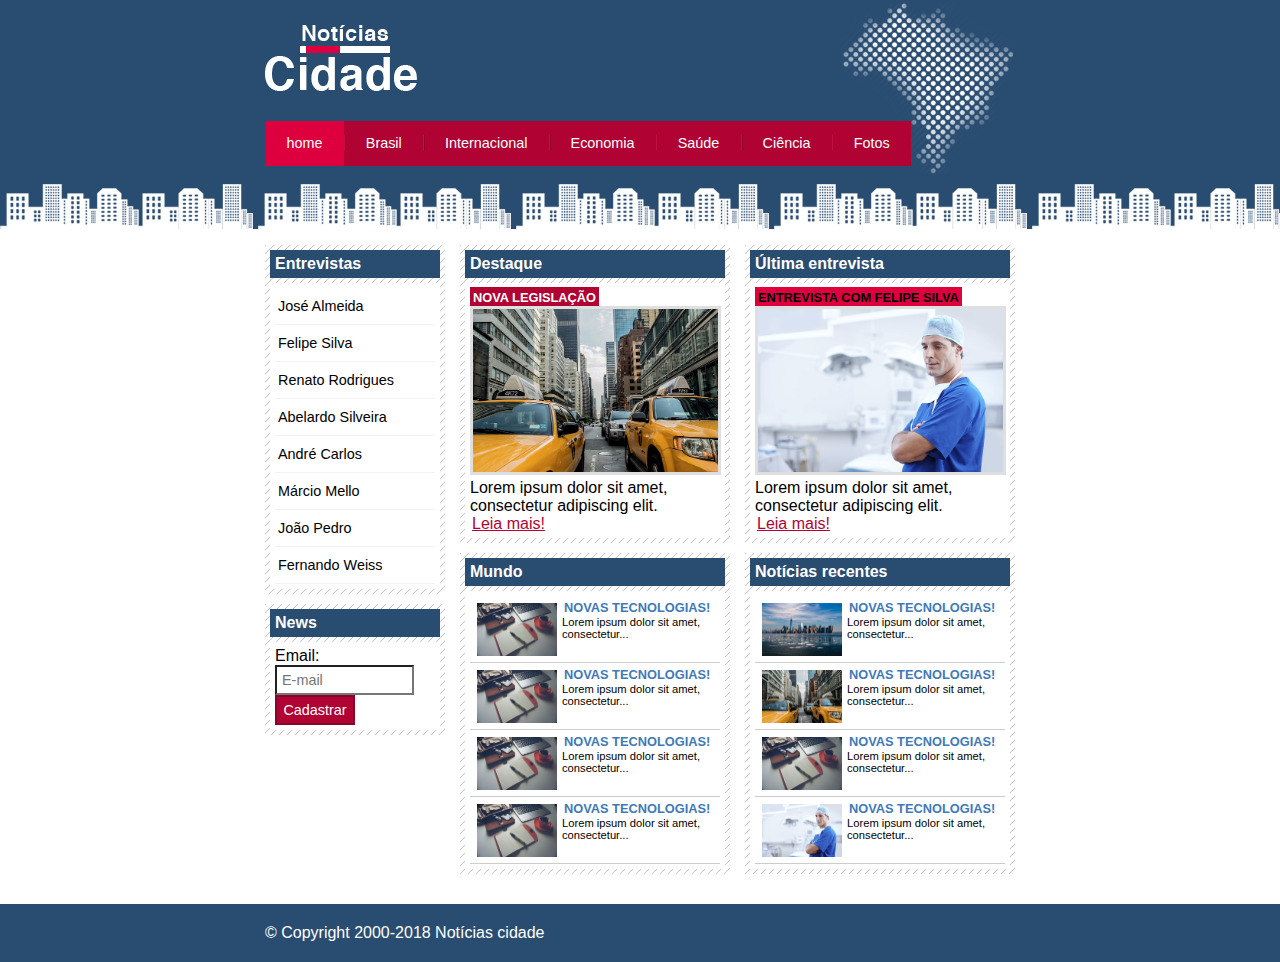
<file: index.html>
<!DOCTYPE html>
<html>
	<head>
		<title>Notícias cidade - Seu site de notícias</title>
		<meta charset="utf-8">

		<!-- Estilo customizado -->
		<link rel="stylesheet" type="text/css" href="css/estilo.css">

	</head>

	<body class="home">

		<!-- Início container -->
		<div id="container">

			<!-- Início topo -->
			<div id="topo">
				<h1 class="logo">Notícias cidade</h1>
				<ul id="navegacao">
					<li class="primeiro">
						<a id="home" href="index.html">home</a>
					</li>
					<li>
						<a id="brasil" href="brasil.html">Brasil</a>
					</li>
					<li>
						<a id="internacional" href="internacional.html">Internacional</a>
					</li>
					<li>
						<a id="economia" href="economia.html">Economia</a>
					</li>
					<li>
						<a id="saude" href="saude.html">Saúde</a>
					</li>
					<li>
						<a id="ciencia" href="ciencia.html">Ciência</a>
					</li>
					<li>
						<a id="fotos" href="fotos.html">Fotos</a>
					</li>
				</ul>
			</div><!-- fim /topo -->

			<!-- Início conteudo -->
			<div id="conteudo">

				<div id="primario">
					
					<div class="caixa destaque">
						<h2>Destaque</h2>
						<div class="caixa-conteudo">

							<h3>Nova legislação</h3>
							<img class="imagem-principal" src="imagens/taxi.jpg" width="100%">
							<p>
								Lorem ipsum dolor sit amet, consectetur adipiscing elit.
							</p>
							<a href="nova-legislacao.html">Leia mais!</a>

						</div>
					</div>

					<div class="caixa">
						<h2>Mundo</h2>
						<div class="caixa-conteudo">

							<ul id="lista-noticias">
								<li>
									<a href="nova-legislacao.html">
										<img src="imagens/tecnologia.jpg" width="80">
										<h3>Novas tecnologias!</h3>
										<p>Lorem ipsum dolor sit amet, consectetur...</p>
									</a>
								</li>
								<li>
									<a href="nova-legislacao.html">
										<img src="imagens/tecnologia.jpg" width="80">
										<h3>Novas tecnologias!</h3>
										<p>Lorem ipsum dolor sit amet, consectetur...</p>
									</a>
								</li>
								<li>
									<a href="nova-legislacao.html">
										<img src="imagens/tecnologia.jpg" width="80">
										<h3>Novas tecnologias!</h3>
										<p>Lorem ipsum dolor sit amet, consectetur...</p>
									</a>
								</li>
								<li>
									<a href="nova-legislacao.html">
										<img src="imagens/tecnologia.jpg" width="80">
										<h3>Novas tecnologias!</h3>
										<p>Lorem ipsum dolor sit amet, consectetur...</p>
									</a>
								</li>
							</ul>

						</div>
					</div>

				</div>

				<div id="secundario">
					
					<div class="caixa entrevista">
						<h2>Última entrevista</h2>
						<div class="caixa-conteudo">
							
							<h3>Entrevista com felipe silva</h3>
							<img class="imagem-principal" src="imagens/doutor.jpg" width="100%">
							<p>
								Lorem ipsum dolor sit amet, consectetur adipiscing elit.
							</p>
							<a href="nova-legislacao.html">Leia mais!</a>

						</div>
					</div>

					<div class="caixa">
						<h2>Notícias recentes</h2>
						<div class="caixa-conteudo">

							<ul id="lista-noticias">
								<li>
									<a href="nova-legislacao.html">
										<img src="imagens/cidade.jpg" width="80">
										<h3>Novas tecnologias!</h3>
										<p>Lorem ipsum dolor sit amet, consectetur...</p>
									</a>
								</li>
								<li>
									<a href="nova-legislacao.html">
										<img src="imagens/taxi.jpg" width="80">
										<h3>Novas tecnologias!</h3>
										<p>Lorem ipsum dolor sit amet, consectetur...</p>
									</a>
								</li>
								<li>
									<a href="nova-legislacao.html">
										<img src="imagens/tecnologia.jpg" width="80">
										<h3>Novas tecnologias!</h3>
										<p>Lorem ipsum dolor sit amet, consectetur...</p>
									</a>
								</li>
								<li>
									<a href="nova-legislacao.html">
										<img src="imagens/doutor.jpg" width="80">
										<h3>Novas tecnologias!</h3>
										<p>Lorem ipsum dolor sit amet, consectetur...</p>
									</a>
								</li>
							</ul>

						</div>
					</div>

				</div>
				
				<!-- Início lateral -->
				<div id="lateral">
					
					<div class="caixa">
						<h2>Entrevistas</h2>
						<div class="caixa-conteudo">
							<ul>
								<li><a href="nova-legislacao.html">José Almeida</a></li>
								<li><a href="nova-legislacao.html">Felipe Silva</a></li>
								<li><a href="nova-legislacao.html">Renato Rodrigues</a></li>
								<li><a href="nova-legislacao.html">Abelardo Silveira</a></li>
								<li><a href="nova-legislacao.html">André Carlos</a></li>
								<li><a href="nova-legislacao.html">Márcio Mello</a></li>
								<li><a href="nova-legislacao.html">João Pedro</a></li>
								<li><a href="nova-legislacao.html">Fernando Weiss</a></li>
							</ul>
						</div>
					</div>

					<div class="caixa">
						<h2>News</h2>
						<div class="caixa-conteudo">
							
							<form>
								<div>
									<label for="email">Email:</label>
									<input type="text" name="email" id="email" placeholder="E-mail">
								</div>
								<div>
									<input class="submit" type="submit" value="Cadastrar" >
								</div>
							</form>

						</div>
					</div>

				</div><!-- fim /lateral -->
				
			</div><!-- fim /conteudo -->

		</div><!-- fim /container -->

		<div id="container-rodape" style="clear: both;">
			<div id="rodape">
				&copy; Copyright 2000-2018 Notícias cidade
			</div>
		</div>

	</body>

</html>
</file>
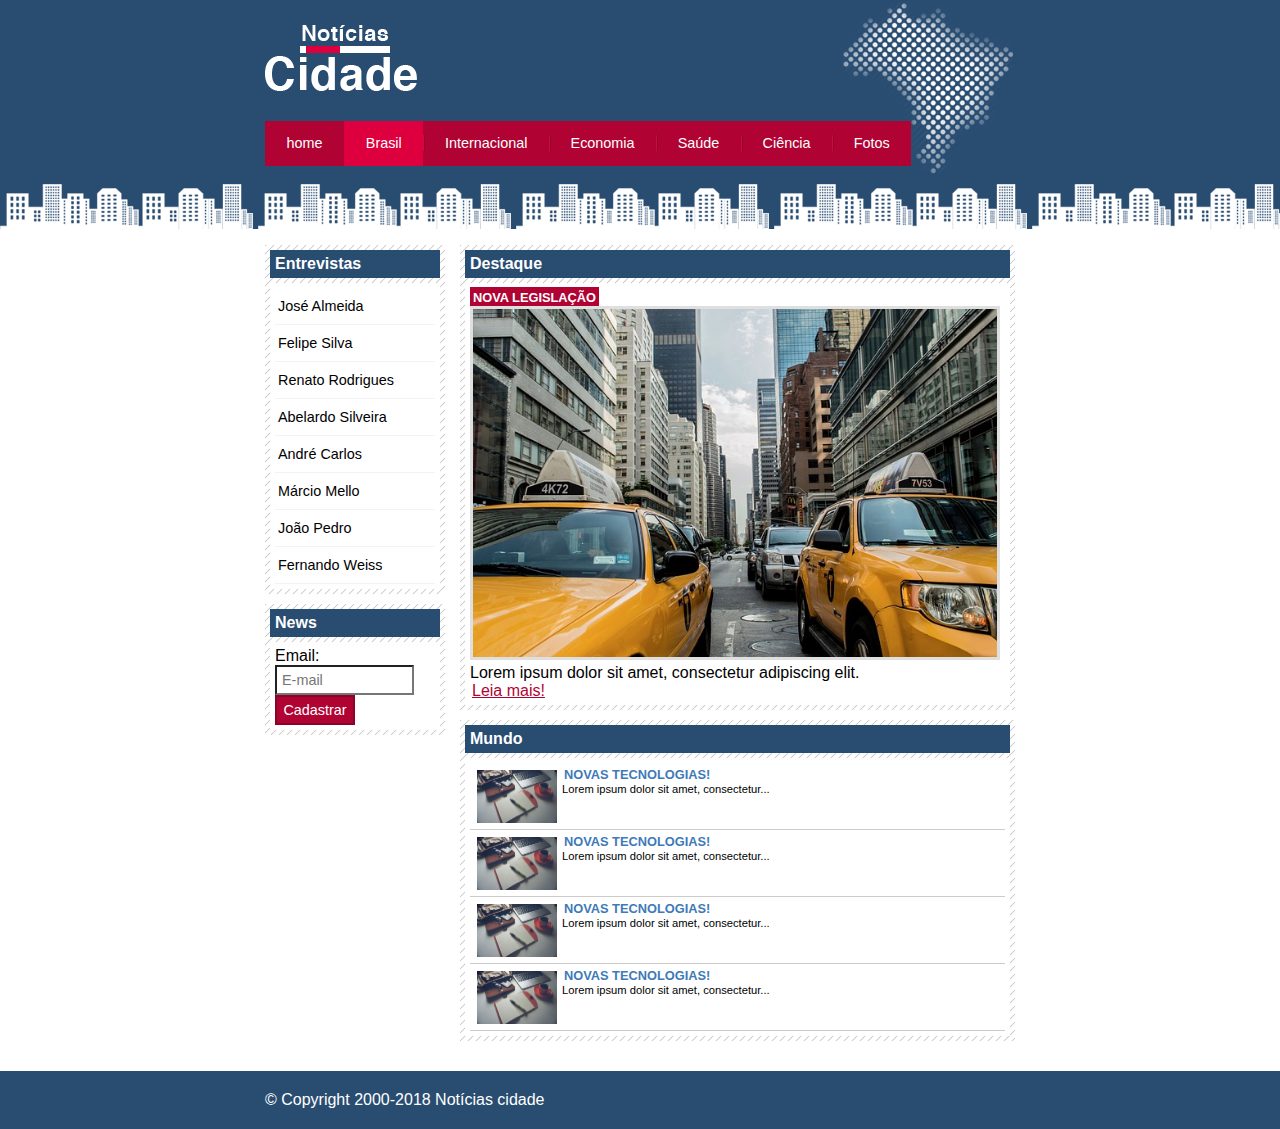
<file: brasil.html>
<!DOCTYPE html>
<html>
	<head>
		<title>Notícias cidade - Seu site de notícias</title>
		<meta charset="utf-8">

		<!-- Estilo customizado -->
		<link rel="stylesheet" type="text/css" href="css/estilo.css">

	</head>

	<body id="duas-colunas" class="brasil">

		<!-- Início container -->
		<div id="container">

			<!-- Início topo -->
			<div id="topo">
				<h1 class="logo">Notícias cidade</h1>
				<ul id="navegacao">
					<li class="primeiro">
						<a id="home" href="index.html">home</a>
					</li>
					<li>
						<a id="brasil" href="brasil.html">Brasil</a>
					</li>
					<li>
						<a id="internacional" href="internacional.html">Internacional</a>
					</li>
					<li>
						<a id="economia" href="economia.html">Economia</a>
					</li>
					<li>
						<a id="saude" href="saude.html">Saúde</a>
					</li>
					<li>
						<a id="ciencia" href="ciencia.html">Ciência</a>
					</li>
					<li>
						<a id="fotos" href="fotos.html">Fotos</a>
					</li>
				</ul>
			</div><!-- fim /topo -->

			<!-- Início conteudo -->
			<div id="conteudo">

				<div id="primario">
					
					<div class="caixa destaque">
						<h2>Destaque</h2>
						<div class="caixa-conteudo">

							<h3>Nova legislação</h3>
							<img class="imagem-principal" src="imagens/taxi.jpg" width="100%">
							<p>
								Lorem ipsum dolor sit amet, consectetur adipiscing elit.
							</p>
							<a href="nova-legislacao.html">Leia mais!</a>

						</div>
					</div>

					<div class="caixa">
						<h2>Mundo</h2>
						<div class="caixa-conteudo">

							<ul id="lista-noticias">
								<li>
									<a href="nova-legislacao.html">
										<img src="imagens/tecnologia.jpg" width="80">
										<h3>Novas tecnologias!</h3>
										<p>Lorem ipsum dolor sit amet, consectetur...</p>
									</a>
								</li>
								<li>
									<a href="nova-legislacao.html">
										<img src="imagens/tecnologia.jpg" width="80">
										<h3>Novas tecnologias!</h3>
										<p>Lorem ipsum dolor sit amet, consectetur...</p>
									</a>
								</li>
								<li>
									<a href="nova-legislacao.html">
										<img src="imagens/tecnologia.jpg" width="80">
										<h3>Novas tecnologias!</h3>
										<p>Lorem ipsum dolor sit amet, consectetur...</p>
									</a>
								</li>
								<li>
									<a href="nova-legislacao.html">
										<img src="imagens/tecnologia.jpg" width="80">
										<h3>Novas tecnologias!</h3>
										<p>Lorem ipsum dolor sit amet, consectetur...</p>
									</a>
								</li>
							</ul>

						</div>
					</div>

				</div>
				
				<!-- Início lateral -->
				<div id="lateral">
					
					<div class="caixa">
						<h2>Entrevistas</h2>
						<div class="caixa-conteudo">
							<ul>
								<li><a href="nova-legislacao.html">José Almeida</a></li>
								<li><a href="nova-legislacao.html">Felipe Silva</a></li>
								<li><a href="nova-legislacao.html">Renato Rodrigues</a></li>
								<li><a href="nova-legislacao.html">Abelardo Silveira</a></li>
								<li><a href="nova-legislacao.html">André Carlos</a></li>
								<li><a href="nova-legislacao.html">Márcio Mello</a></li>
								<li><a href="nova-legislacao.html">João Pedro</a></li>
								<li><a href="nova-legislacao.html">Fernando Weiss</a></li>
							</ul>
						</div>
					</div>

					<div class="caixa">
						<h2>News</h2>
						<div class="caixa-conteudo">
							
							<form>
								<div>
									<label for="email">Email:</label>
									<input type="text" name="email" id="email" placeholder="E-mail">
								</div>
								<div>
									<input class="submit" type="submit" value="Cadastrar" >
								</div>
							</form>

						</div>
					</div>

				</div><!-- fim /lateral -->
				
			</div><!-- fim /conteudo -->

		</div><!-- fim /container -->

		<div id="container-rodape" style="clear: both;">
			<div id="rodape">
				&copy; Copyright 2000-2018 Notícias cidade
			</div>
		</div>

	</body>

</html>
</file>
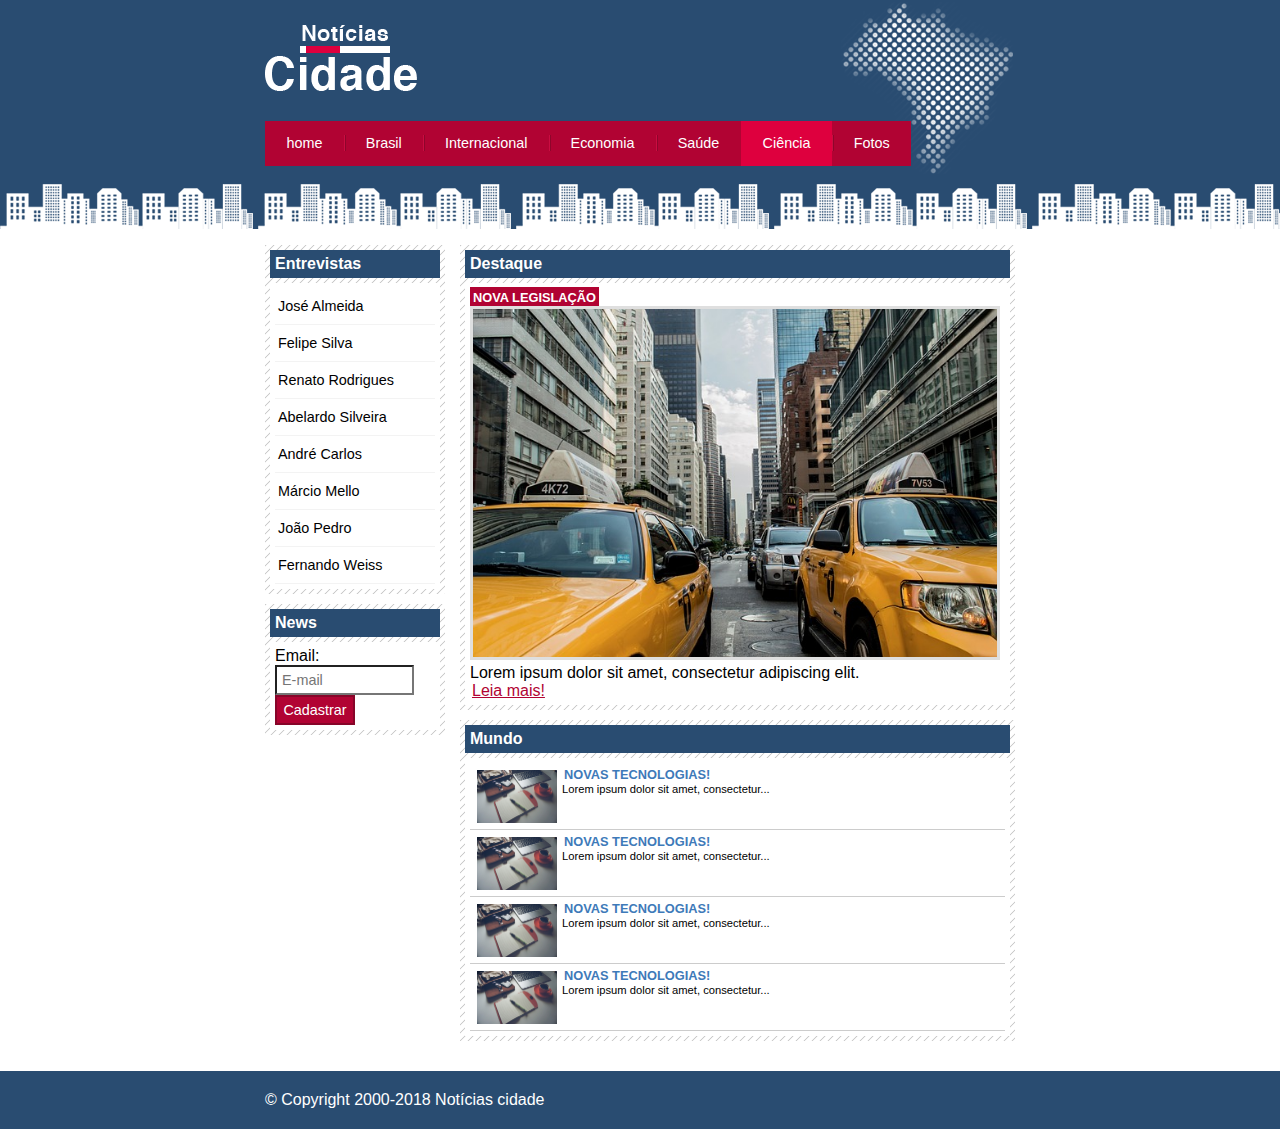
<file: ciencia.html>
<!DOCTYPE html>
<html>
	<head>
		<title>Notícias cidade - Seu site de notícias</title>
		<meta charset="utf-8">

		<!-- Estilo customizado -->
		<link rel="stylesheet" type="text/css" href="css/estilo.css">

	</head>

	<body id="duas-colunas" class="ciencia">

		<!-- Início container -->
		<div id="container">

			<!-- Início topo -->
			<div id="topo">
				<h1 class="logo">Notícias cidade</h1>
				<ul id="navegacao">
					<li class="primeiro">
						<a id="home" href="index.html">home</a>
					</li>
					<li>
						<a id="brasil" href="brasil.html">Brasil</a>
					</li>
					<li>
						<a id="internacional" href="internacional.html">Internacional</a>
					</li>
					<li>
						<a id="economia" href="economia.html">Economia</a>
					</li>
					<li>
						<a id="saude" href="saude.html">Saúde</a>
					</li>
					<li>
						<a id="ciencia" href="ciencia.html">Ciência</a>
					</li>
					<li>
						<a id="fotos" href="fotos.html">Fotos</a>
					</li>
				</ul>
			</div><!-- fim /topo -->

			<!-- Início conteudo -->
			<div id="conteudo">

				<div id="primario">
					
					<div class="caixa destaque">
						<h2>Destaque</h2>
						<div class="caixa-conteudo">

							<h3>Nova legislação</h3>
							<img class="imagem-principal" src="imagens/taxi.jpg" width="100%">
							<p>
								Lorem ipsum dolor sit amet, consectetur adipiscing elit.
							</p>
							<a href="nova-legislacao.html">Leia mais!</a>

						</div>
					</div>

					<div class="caixa">
						<h2>Mundo</h2>
						<div class="caixa-conteudo">

							<ul id="lista-noticias">
								<li>
									<a href="nova-legislacao.html">
										<img src="imagens/tecnologia.jpg" width="80">
										<h3>Novas tecnologias!</h3>
										<p>Lorem ipsum dolor sit amet, consectetur...</p>
									</a>
								</li>
								<li>
									<a href="nova-legislacao.html">
										<img src="imagens/tecnologia.jpg" width="80">
										<h3>Novas tecnologias!</h3>
										<p>Lorem ipsum dolor sit amet, consectetur...</p>
									</a>
								</li>
								<li>
									<a href="nova-legislacao.html">
										<img src="imagens/tecnologia.jpg" width="80">
										<h3>Novas tecnologias!</h3>
										<p>Lorem ipsum dolor sit amet, consectetur...</p>
									</a>
								</li>
								<li>
									<a href="nova-legislacao.html">
										<img src="imagens/tecnologia.jpg" width="80">
										<h3>Novas tecnologias!</h3>
										<p>Lorem ipsum dolor sit amet, consectetur...</p>
									</a>
								</li>
							</ul>

						</div>
					</div>

				</div>
				
				<!-- Início lateral -->
				<div id="lateral">
					
					<div class="caixa">
						<h2>Entrevistas</h2>
						<div class="caixa-conteudo">
							<ul>
								<li><a href="nova-legislacao.html">José Almeida</a></li>
								<li><a href="nova-legislacao.html">Felipe Silva</a></li>
								<li><a href="nova-legislacao.html">Renato Rodrigues</a></li>
								<li><a href="nova-legislacao.html">Abelardo Silveira</a></li>
								<li><a href="nova-legislacao.html">André Carlos</a></li>
								<li><a href="nova-legislacao.html">Márcio Mello</a></li>
								<li><a href="nova-legislacao.html">João Pedro</a></li>
								<li><a href="nova-legislacao.html">Fernando Weiss</a></li>
							</ul>
						</div>
					</div>

					<div class="caixa">
						<h2>News</h2>
						<div class="caixa-conteudo">
							
							<form>
								<div>
									<label for="email">Email:</label>
									<input type="text" name="email" id="email" placeholder="E-mail">
								</div>
								<div>
									<input class="submit" type="submit" value="Cadastrar" >
								</div>
							</form>

						</div>
					</div>

				</div><!-- fim /lateral -->
				
			</div><!-- fim /conteudo -->

		</div><!-- fim /container -->

		<div id="container-rodape" style="clear: both;">
			<div id="rodape">
				&copy; Copyright 2000-2018 Notícias cidade
			</div>
		</div>

	</body>

</html>
</file>
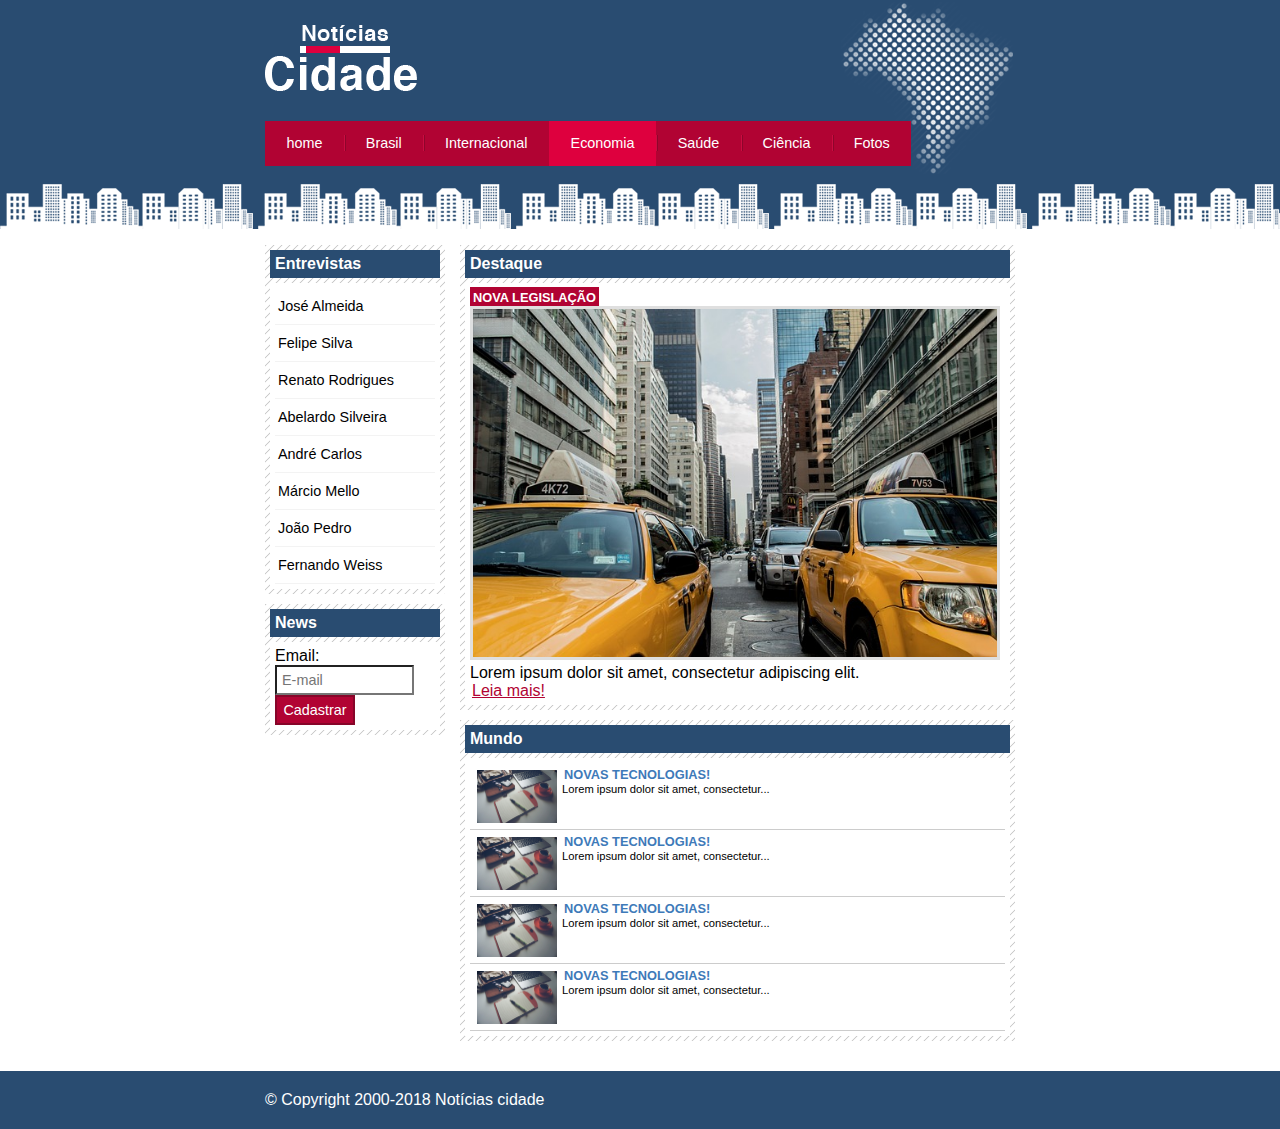
<file: economia.html>
<!DOCTYPE html>
<html>
	<head>
		<title>Notícias cidade - Seu site de notícias</title>
		<meta charset="utf-8">

		<!-- Estilo customizado -->
		<link rel="stylesheet" type="text/css" href="css/estilo.css">

	</head>

	<body id="duas-colunas" class="economia">

		<!-- Início container -->
		<div id="container">

			<!-- Início topo -->
			<div id="topo">
				<h1 class="logo">Notícias cidade</h1>
				<ul id="navegacao">
					<li class="primeiro">
						<a id="home" href="index.html">home</a>
					</li>
					<li>
						<a id="brasil" href="brasil.html">Brasil</a>
					</li>
					<li>
						<a id="internacional" href="internacional.html">Internacional</a>
					</li>
					<li>
						<a id="economia" href="economia.html">Economia</a>
					</li>
					<li>
						<a id="saude" href="saude.html">Saúde</a>
					</li>
					<li>
						<a id="ciencia" href="ciencia.html">Ciência</a>
					</li>
					<li>
						<a id="fotos" href="fotos.html">Fotos</a>
					</li>
				</ul>
			</div><!-- fim /topo -->

			<!-- Início conteudo -->
			<div id="conteudo">

				<div id="primario">
					
					<div class="caixa destaque">
						<h2>Destaque</h2>
						<div class="caixa-conteudo">

							<h3>Nova legislação</h3>
							<img class="imagem-principal" src="imagens/taxi.jpg" width="100%">
							<p>
								Lorem ipsum dolor sit amet, consectetur adipiscing elit.
							</p>
							<a href="nova-legislacao.html">Leia mais!</a>

						</div>
					</div>

					<div class="caixa">
						<h2>Mundo</h2>
						<div class="caixa-conteudo">

							<ul id="lista-noticias">
								<li>
									<a href="nova-legislacao.html">
										<img src="imagens/tecnologia.jpg" width="80">
										<h3>Novas tecnologias!</h3>
										<p>Lorem ipsum dolor sit amet, consectetur...</p>
									</a>
								</li>
								<li>
									<a href="nova-legislacao.html">
										<img src="imagens/tecnologia.jpg" width="80">
										<h3>Novas tecnologias!</h3>
										<p>Lorem ipsum dolor sit amet, consectetur...</p>
									</a>
								</li>
								<li>
									<a href="nova-legislacao.html">
										<img src="imagens/tecnologia.jpg" width="80">
										<h3>Novas tecnologias!</h3>
										<p>Lorem ipsum dolor sit amet, consectetur...</p>
									</a>
								</li>
								<li>
									<a href="nova-legislacao.html">
										<img src="imagens/tecnologia.jpg" width="80">
										<h3>Novas tecnologias!</h3>
										<p>Lorem ipsum dolor sit amet, consectetur...</p>
									</a>
								</li>
							</ul>

						</div>
					</div>

				</div>
				
				<!-- Início lateral -->
				<div id="lateral">
					
					<div class="caixa">
						<h2>Entrevistas</h2>
						<div class="caixa-conteudo">
							<ul>
								<li><a href="nova-legislacao.html">José Almeida</a></li>
								<li><a href="nova-legislacao.html">Felipe Silva</a></li>
								<li><a href="nova-legislacao.html">Renato Rodrigues</a></li>
								<li><a href="nova-legislacao.html">Abelardo Silveira</a></li>
								<li><a href="nova-legislacao.html">André Carlos</a></li>
								<li><a href="nova-legislacao.html">Márcio Mello</a></li>
								<li><a href="nova-legislacao.html">João Pedro</a></li>
								<li><a href="nova-legislacao.html">Fernando Weiss</a></li>
							</ul>
						</div>
					</div>

					<div class="caixa">
						<h2>News</h2>
						<div class="caixa-conteudo">
							
							<form>
								<div>
									<label for="email">Email:</label>
									<input type="text" name="email" id="email" placeholder="E-mail">
								</div>
								<div>
									<input class="submit" type="submit" value="Cadastrar" >
								</div>
							</form>

						</div>
					</div>

				</div><!-- fim /lateral -->
				
			</div><!-- fim /conteudo -->

		</div><!-- fim /container -->

		<div id="container-rodape" style="clear: both;">
			<div id="rodape">
				&copy; Copyright 2000-2018 Notícias cidade
			</div>
		</div>

	</body>

</html>
</file>
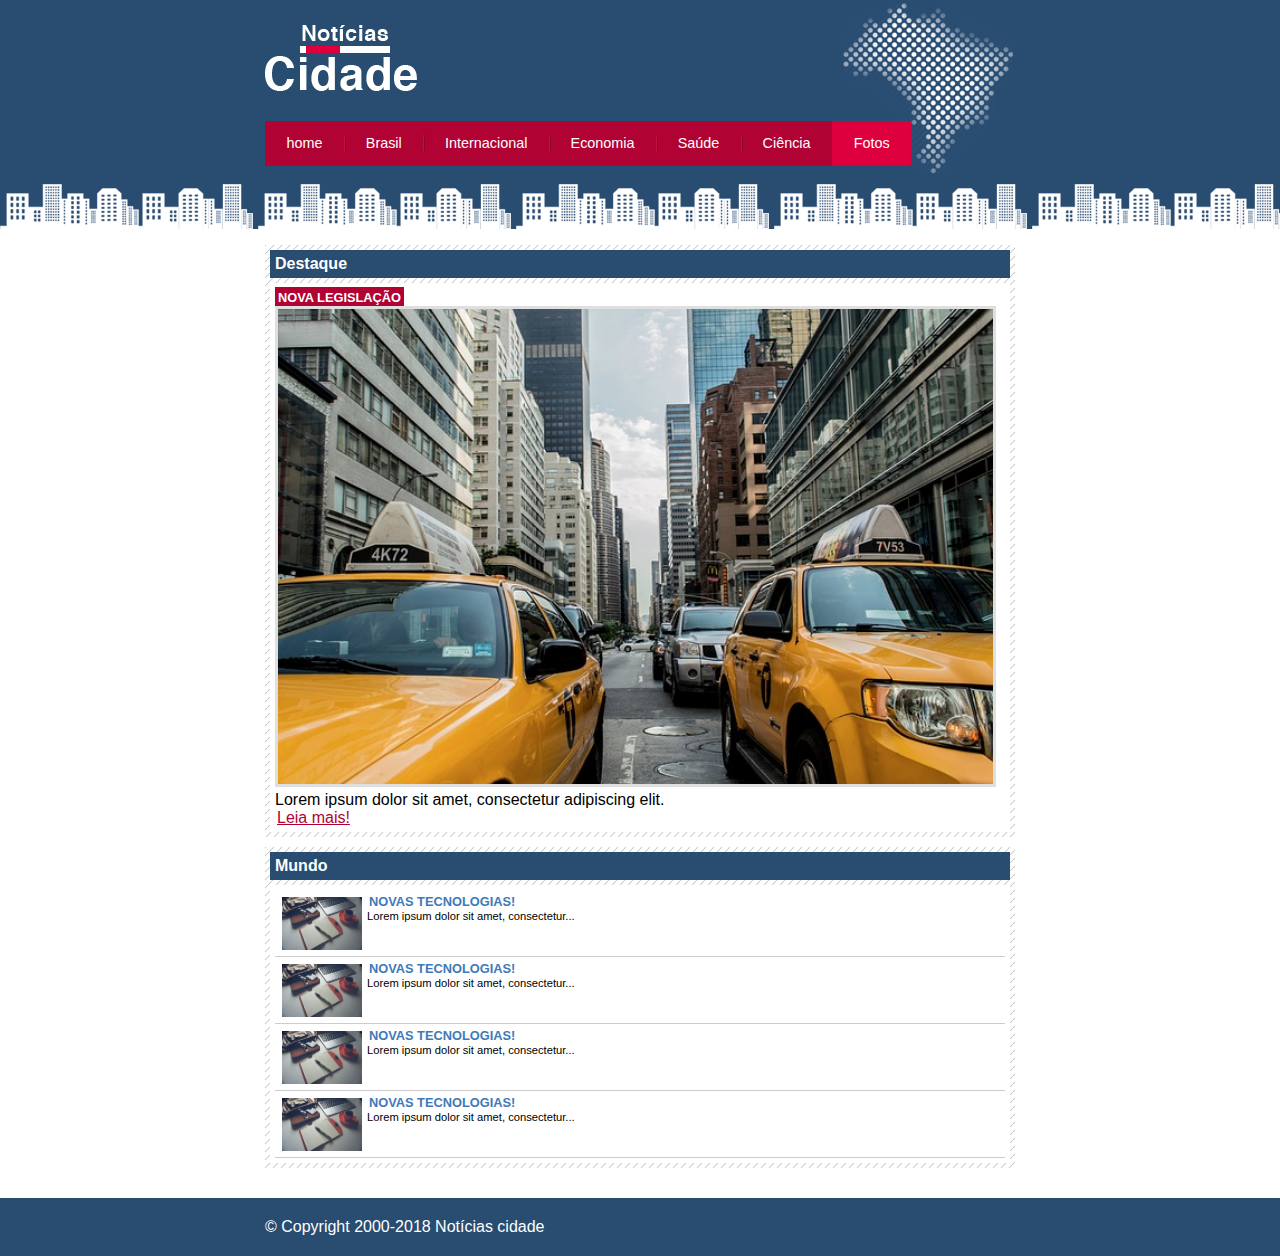
<file: fotos.html>
<!DOCTYPE html>
<html>
	<head>
		<title>Notícias cidade - Seu site de notícias</title>
		<meta charset="utf-8">

		<!-- Estilo customizado -->
		<link rel="stylesheet" type="text/css" href="css/estilo.css">

	</head>

	<body id="uma-coluna" class="fotos">

		<!-- Início container -->
		<div id="container">

			<!-- Início topo -->
			<div id="topo">
				<h1 class="logo">Notícias cidade</h1>
				<ul id="navegacao">
					<li class="primeiro">
						<a id="home" href="index.html">home</a>
					</li>
					<li>
						<a id="brasil" href="brasil.html">Brasil</a>
					</li>
					<li>
						<a id="internacional" href="internacional.html">Internacional</a>
					</li>
					<li>
						<a id="economia" href="economia.html">Economia</a>
					</li>
					<li>
						<a id="saude" href="saude.html">Saúde</a>
					</li>
					<li>
						<a id="ciencia" href="ciencia.html">Ciência</a>
					</li>
					<li>
						<a id="fotos" href="fotos.html">Fotos</a>
					</li>
				</ul>
			</div><!-- fim /topo -->

			<!-- Início conteudo -->
			<div id="conteudo">

				<div id="primario">
					
					<div class="caixa destaque">
						<h2>Destaque</h2>
						<div class="caixa-conteudo">

							<h3>Nova legislação</h3>
							<img class="imagem-principal" src="imagens/taxi.jpg" width="100%">
							<p>
								Lorem ipsum dolor sit amet, consectetur adipiscing elit.
							</p>
							<a href="nova-legislacao.html">Leia mais!</a>

						</div>
					</div>

					<div class="caixa">
						<h2>Mundo</h2>
						<div class="caixa-conteudo">

							<ul id="lista-noticias">
								<li>
									<a href="nova-legislacao.html">
										<img src="imagens/tecnologia.jpg" width="80">
										<h3>Novas tecnologias!</h3>
										<p>Lorem ipsum dolor sit amet, consectetur...</p>
									</a>
								</li>
								<li>
									<a href="nova-legislacao.html">
										<img src="imagens/tecnologia.jpg" width="80">
										<h3>Novas tecnologias!</h3>
										<p>Lorem ipsum dolor sit amet, consectetur...</p>
									</a>
								</li>
								<li>
									<a href="nova-legislacao.html">
										<img src="imagens/tecnologia.jpg" width="80">
										<h3>Novas tecnologias!</h3>
										<p>Lorem ipsum dolor sit amet, consectetur...</p>
									</a>
								</li>
								<li>
									<a href="nova-legislacao.html">
										<img src="imagens/tecnologia.jpg" width="80">
										<h3>Novas tecnologias!</h3>
										<p>Lorem ipsum dolor sit amet, consectetur...</p>
									</a>
								</li>
							</ul>

						</div>
					</div>

				</div>
				
			</div><!-- fim /conteudo -->

		</div><!-- fim /container -->

		<div id="container-rodape" style="clear: both;">
			<div id="rodape">
				&copy; Copyright 2000-2018 Notícias cidade
			</div>
		</div>

	</body>

</html>
</file>
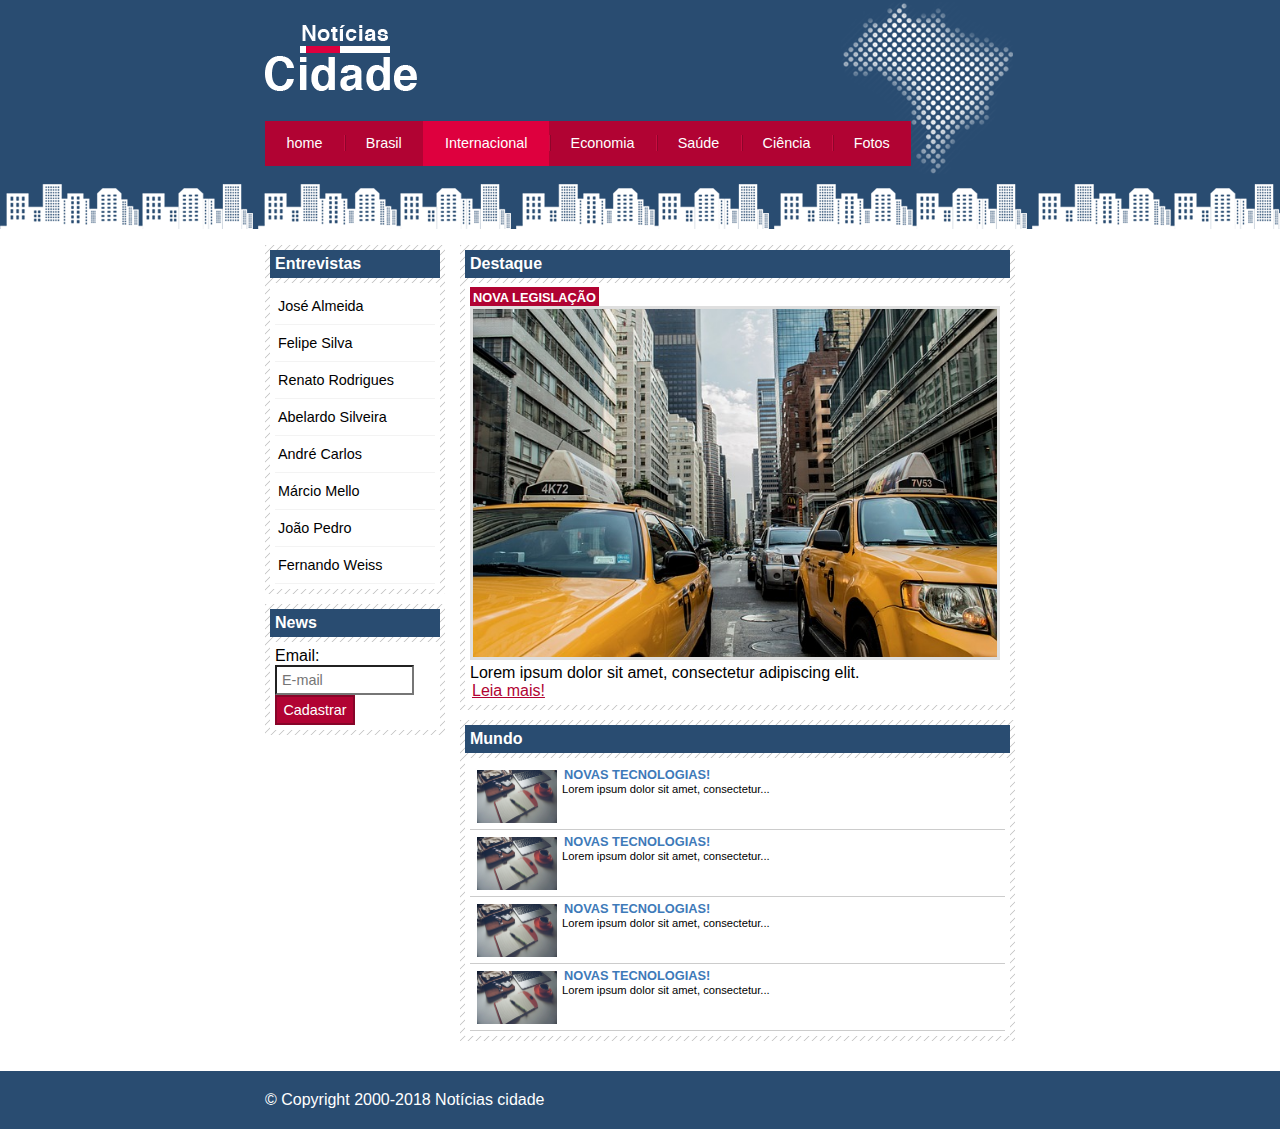
<file: internacional.html>
<!DOCTYPE html>
<html>
	<head>
		<title>Notícias cidade - Seu site de notícias</title>
		<meta charset="utf-8">

		<!-- Estilo customizado -->
		<link rel="stylesheet" type="text/css" href="css/estilo.css">

	</head>

	<body id="duas-colunas" class="internacional">

		<!-- Início container -->
		<div id="container">

			<!-- Início topo -->
			<div id="topo">
				<h1 class="logo">Notícias cidade</h1>
				<ul id="navegacao">
					<li class="primeiro">
						<a id="home" href="index.html">home</a>
					</li>
					<li>
						<a id="brasil" href="brasil.html">Brasil</a>
					</li>
					<li>
						<a id="internacional" href="internacional.html">Internacional</a>
					</li>
					<li>
						<a id="economia" href="economia.html">Economia</a>
					</li>
					<li>
						<a id="saude" href="saude.html">Saúde</a>
					</li>
					<li>
						<a id="ciencia" href="ciencia.html">Ciência</a>
					</li>
					<li>
						<a id="fotos" href="fotos.html">Fotos</a>
					</li>
				</ul>
			</div><!-- fim /topo -->

			<!-- Início conteudo -->
			<div id="conteudo">

				<div id="primario">
					
					<div class="caixa destaque">
						<h2>Destaque</h2>
						<div class="caixa-conteudo">

							<h3>Nova legislação</h3>
							<img class="imagem-principal" src="imagens/taxi.jpg" width="100%">
							<p>
								Lorem ipsum dolor sit amet, consectetur adipiscing elit.
							</p>
							<a href="nova-legislacao.html">Leia mais!</a>

						</div>
					</div>

					<div class="caixa">
						<h2>Mundo</h2>
						<div class="caixa-conteudo">

							<ul id="lista-noticias">
								<li>
									<a href="nova-legislacao.html">
										<img src="imagens/tecnologia.jpg" width="80">
										<h3>Novas tecnologias!</h3>
										<p>Lorem ipsum dolor sit amet, consectetur...</p>
									</a>
								</li>
								<li>
									<a href="nova-legislacao.html">
										<img src="imagens/tecnologia.jpg" width="80">
										<h3>Novas tecnologias!</h3>
										<p>Lorem ipsum dolor sit amet, consectetur...</p>
									</a>
								</li>
								<li>
									<a href="nova-legislacao.html">
										<img src="imagens/tecnologia.jpg" width="80">
										<h3>Novas tecnologias!</h3>
										<p>Lorem ipsum dolor sit amet, consectetur...</p>
									</a>
								</li>
								<li>
									<a href="nova-legislacao.html">
										<img src="imagens/tecnologia.jpg" width="80">
										<h3>Novas tecnologias!</h3>
										<p>Lorem ipsum dolor sit amet, consectetur...</p>
									</a>
								</li>
							</ul>

						</div>
					</div>

				</div>
				
				<!-- Início lateral -->
				<div id="lateral">
					
					<div class="caixa">
						<h2>Entrevistas</h2>
						<div class="caixa-conteudo">
							<ul>
								<li><a href="nova-legislacao.html">José Almeida</a></li>
								<li><a href="nova-legislacao.html">Felipe Silva</a></li>
								<li><a href="nova-legislacao.html">Renato Rodrigues</a></li>
								<li><a href="nova-legislacao.html">Abelardo Silveira</a></li>
								<li><a href="nova-legislacao.html">André Carlos</a></li>
								<li><a href="nova-legislacao.html">Márcio Mello</a></li>
								<li><a href="nova-legislacao.html">João Pedro</a></li>
								<li><a href="nova-legislacao.html">Fernando Weiss</a></li>
							</ul>
						</div>
					</div>

					<div class="caixa">
						<h2>News</h2>
						<div class="caixa-conteudo">
							
							<form>
								<div>
									<label for="email">Email:</label>
									<input type="text" name="email" id="email" placeholder="E-mail">
								</div>
								<div>
									<input class="submit" type="submit" value="Cadastrar" >
								</div>
							</form>

						</div>
					</div>

				</div><!-- fim /lateral -->
				
			</div><!-- fim /conteudo -->

		</div><!-- fim /container -->

		<div id="container-rodape" style="clear: both;">
			<div id="rodape">
				&copy; Copyright 2000-2018 Notícias cidade
			</div>
		</div>

	</body>

</html>
</file>
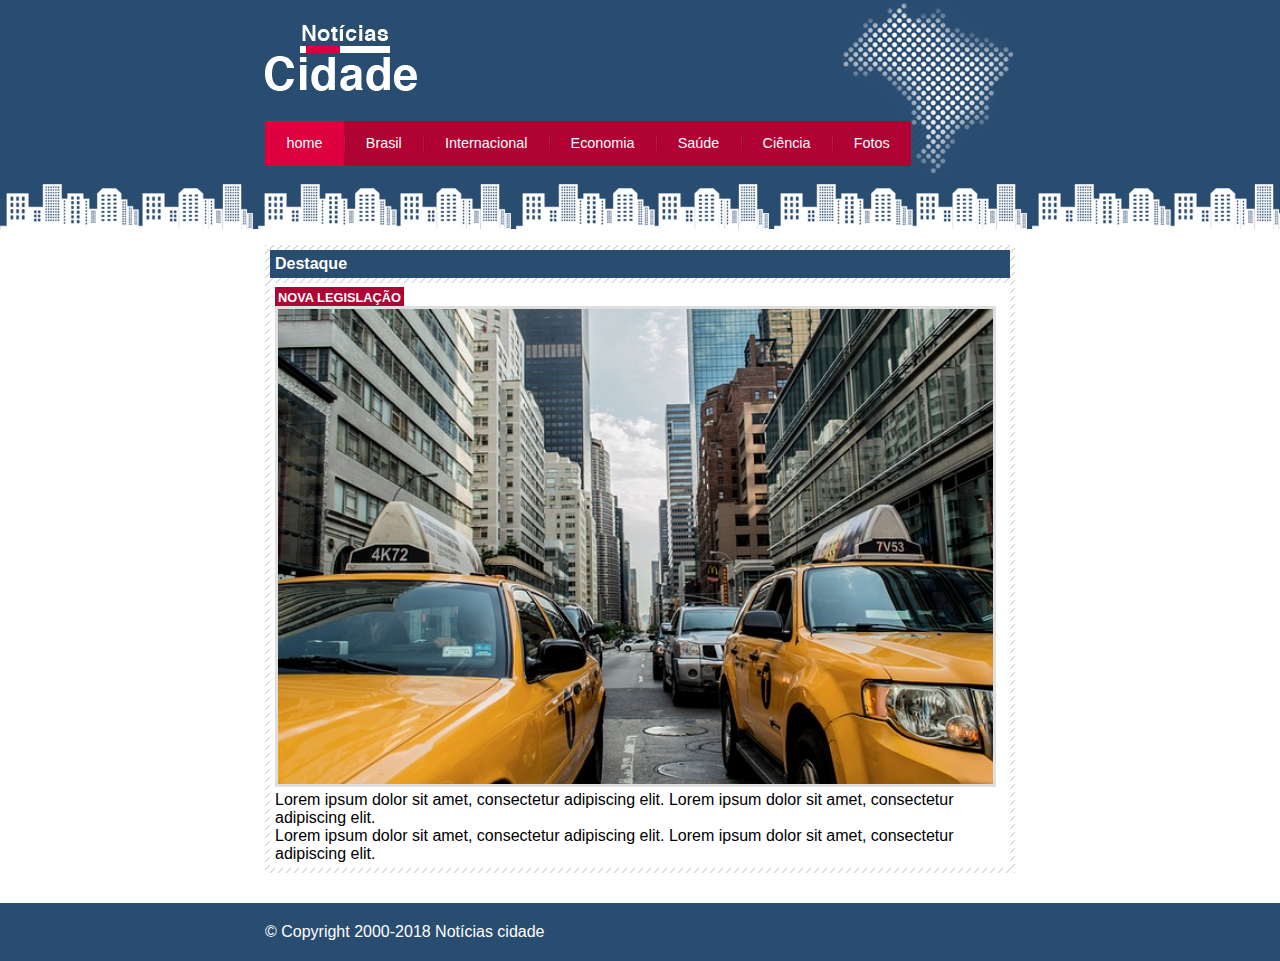
<file: nova-legislacao.html>
<!DOCTYPE html>
<html>
	<head>
		<title>Notícias cidade - Seu site de notícias</title>
		<meta charset="utf-8">

		<!-- Estilo customizado -->
		<link rel="stylesheet" type="text/css" href="css/estilo.css">

	</head>

	<body id="uma-coluna" class="home">

		<!-- Início container -->
		<div id="container">

			<!-- Início topo -->
			<div id="topo">
				<h1 class="logo">Notícias cidade</h1>
				<ul id="navegacao">
					<li class="primeiro">
						<a id="home" href="index.html">home</a>
					</li>
					<li>
						<a id="brasil" href="brasil.html">Brasil</a>
					</li>
					<li>
						<a id="internacional" href="internacional.html">Internacional</a>
					</li>
					<li>
						<a id="economia" href="economia.html">Economia</a>
					</li>
					<li>
						<a id="saude" href="saude.html">Saúde</a>
					</li>
					<li>
						<a id="ciencia" href="ciencia.html">Ciência</a>
					</li>
					<li>
						<a id="fotos" href="fotos.html">Fotos</a>
					</li>
				</ul>
			</div><!-- fim /topo -->

			<!-- Início conteudo -->
			<div id="conteudo">

				<div id="primario">
					
					<div class="caixa destaque">
						<h2>Destaque</h2>
						<div class="caixa-conteudo">

							<h3>Nova legislação</h3>
							<img class="imagem-principal" src="imagens/taxi.jpg" width="100%">
							<p>
								Lorem ipsum dolor sit amet, consectetur adipiscing elit.
								Lorem ipsum dolor sit amet, consectetur adipiscing elit.
							</p>

							<p>
								Lorem ipsum dolor sit amet, consectetur adipiscing elit.
								Lorem ipsum dolor sit amet, consectetur adipiscing elit.
							</p>

						</div>
					</div>

				</div>
				
			</div><!-- fim /conteudo -->

		</div><!-- fim /container -->

		<div id="container-rodape" style="clear: both;">
			<div id="rodape">
				&copy; Copyright 2000-2018 Notícias cidade
			</div>
		</div>

	</body>

</html>
</file>
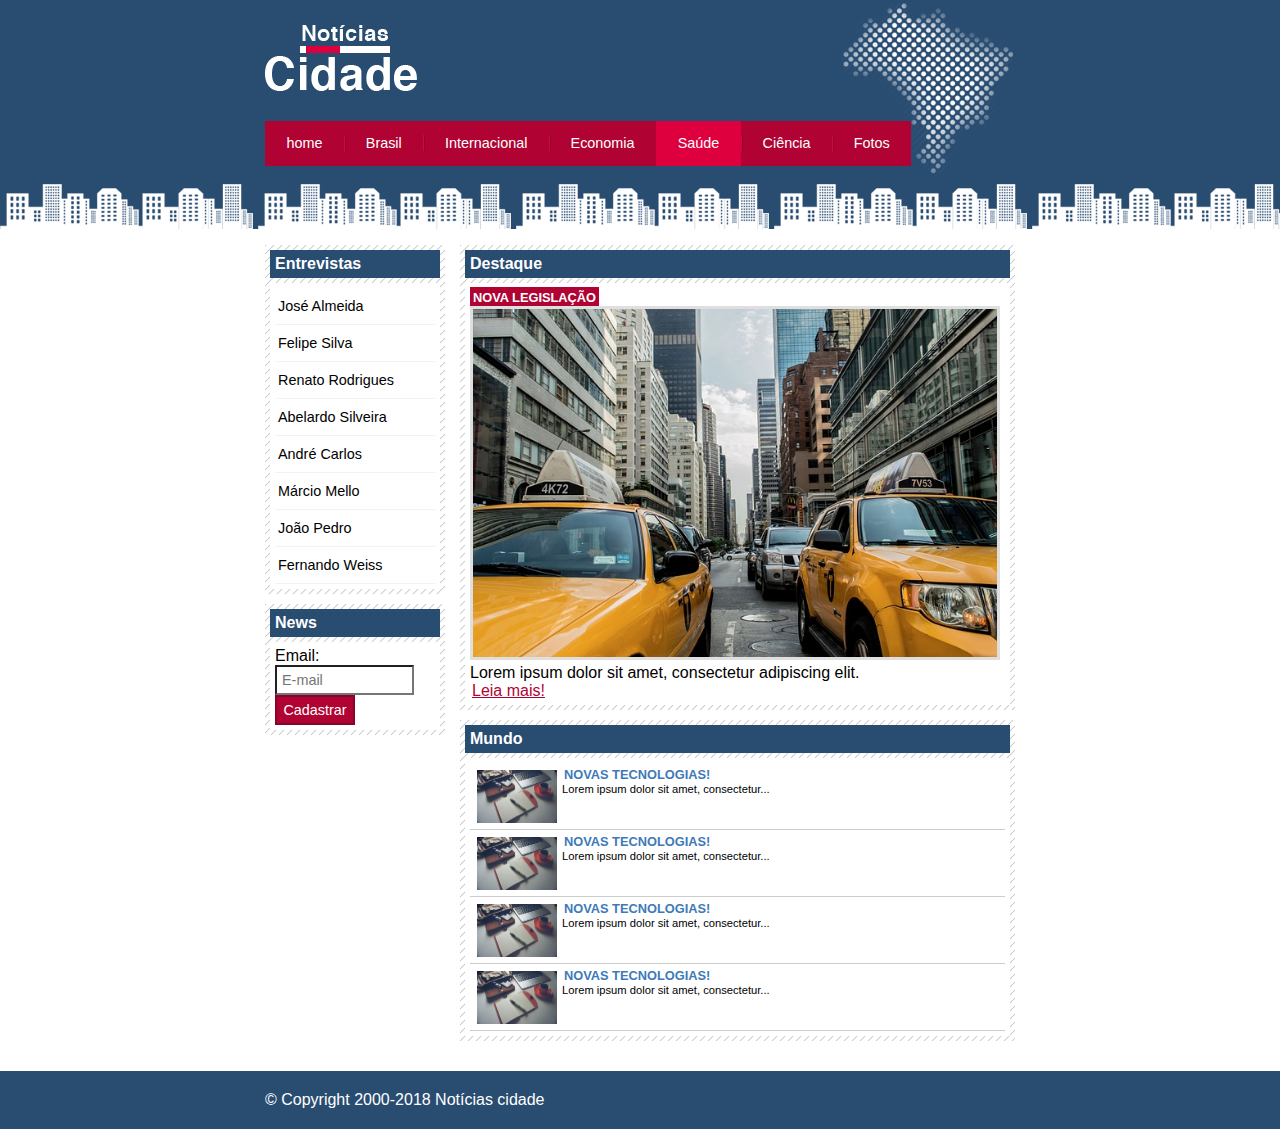
<file: saude.html>
<!DOCTYPE html>
<html>
	<head>
		<title>Notícias cidade - Seu site de notícias</title>
		<meta charset="utf-8">

		<!-- Estilo customizado -->
		<link rel="stylesheet" type="text/css" href="css/estilo.css">

	</head>

	<body id="duas-colunas" class="saude">

		<!-- Início container -->
		<div id="container">

			<!-- Início topo -->
			<div id="topo">
				<h1 class="logo">Notícias cidade</h1>
				<ul id="navegacao">
					<li class="primeiro">
						<a id="home" href="index.html">home</a>
					</li>
					<li>
						<a id="brasil" href="brasil.html">Brasil</a>
					</li>
					<li>
						<a id="internacional" href="internacional.html">Internacional</a>
					</li>
					<li>
						<a id="economia" href="economia.html">Economia</a>
					</li>
					<li>
						<a id="saude" href="saude.html">Saúde</a>
					</li>
					<li>
						<a id="ciencia" href="ciencia.html">Ciência</a>
					</li>
					<li>
						<a id="fotos" href="fotos.html">Fotos</a>
					</li>
				</ul>
			</div><!-- fim /topo -->

			<!-- Início conteudo -->
			<div id="conteudo">

				<div id="primario">
					
					<div class="caixa destaque">
						<h2>Destaque</h2>
						<div class="caixa-conteudo">

							<h3>Nova legislação</h3>
							<img class="imagem-principal" src="imagens/taxi.jpg" width="100%">
							<p>
								Lorem ipsum dolor sit amet, consectetur adipiscing elit.
							</p>
							<a href="nova-legislacao.html">Leia mais!</a>

						</div>
					</div>

					<div class="caixa">
						<h2>Mundo</h2>
						<div class="caixa-conteudo">

							<ul id="lista-noticias">
								<li>
									<a href="nova-legislacao.html">
										<img src="imagens/tecnologia.jpg" width="80">
										<h3>Novas tecnologias!</h3>
										<p>Lorem ipsum dolor sit amet, consectetur...</p>
									</a>
								</li>
								<li>
									<a href="nova-legislacao.html">
										<img src="imagens/tecnologia.jpg" width="80">
										<h3>Novas tecnologias!</h3>
										<p>Lorem ipsum dolor sit amet, consectetur...</p>
									</a>
								</li>
								<li>
									<a href="nova-legislacao.html">
										<img src="imagens/tecnologia.jpg" width="80">
										<h3>Novas tecnologias!</h3>
										<p>Lorem ipsum dolor sit amet, consectetur...</p>
									</a>
								</li>
								<li>
									<a href="nova-legislacao.html">
										<img src="imagens/tecnologia.jpg" width="80">
										<h3>Novas tecnologias!</h3>
										<p>Lorem ipsum dolor sit amet, consectetur...</p>
									</a>
								</li>
							</ul>

						</div>
					</div>

				</div>
				
				<!-- Início lateral -->
				<div id="lateral">
					
					<div class="caixa">
						<h2>Entrevistas</h2>
						<div class="caixa-conteudo">
							<ul>
								<li><a href="nova-legislacao.html">José Almeida</a></li>
								<li><a href="nova-legislacao.html">Felipe Silva</a></li>
								<li><a href="nova-legislacao.html">Renato Rodrigues</a></li>
								<li><a href="nova-legislacao.html">Abelardo Silveira</a></li>
								<li><a href="nova-legislacao.html">André Carlos</a></li>
								<li><a href="nova-legislacao.html">Márcio Mello</a></li>
								<li><a href="nova-legislacao.html">João Pedro</a></li>
								<li><a href="nova-legislacao.html">Fernando Weiss</a></li>
							</ul>
						</div>
					</div>

					<div class="caixa">
						<h2>News</h2>
						<div class="caixa-conteudo">
							
							<form>
								<div>
									<label for="email">Email:</label>
									<input type="text" name="email" id="email" placeholder="E-mail">
								</div>
								<div>
									<input class="submit" type="submit" value="Cadastrar" >
								</div>
							</form>

						</div>
					</div>

				</div><!-- fim /lateral -->
				
			</div><!-- fim /conteudo -->

		</div><!-- fim /container -->

		<div id="container-rodape" style="clear: both;">
			<div id="rodape">
				&copy; Copyright 2000-2018 Notícias cidade
			</div>
		</div>

	</body>

</html>
</file>
<file: css/estilo.css>
/* Estrutura do site
*/
* {
	margin:0;
	padding:0;
}

body{
	font-family: "Trebuchet MS", Helvetica, sans-serif;
	background: #fff url(../imagens/fundo.png) repeat-x;
}

#container {
	width: 750px;
	margin: 0 auto;
}

#topo {
	height: 150px;
	background: url(../imagens/detalhe-topo.png) no-repeat right top;
	padding-top: 25px;
	/*border: 1px solid red;*/
}

.logo {
	width: 152px;
	height: 66px;
	background: url(../imagens/logo.png) no-repeat center;
	text-indent: -3000px;
}

/* Barra de navegação
*/
a:link, a:visited {
	color: #b10333;
	padding: 2px;
}

a:hover {
	color: #e50040;
}

ul {
	margin: 0;
	padding: 0;
	list-style: none;
}

#topo ul {
	margin-top: 30px;
	background: #b10333;
	float: left;
}

#topo ul li {
	float: left;
}

#topo ul a {
	font-size: 0.9em;
	display: block;
	padding: 0.5em 1.5em;
	line-height: 2.1em;
	text-decoration: none;
	color: #fff;
	background: url(../imagens/divisor.png) no-repeat left center;
}

#topo ul .primeiro a {
	background: none;
}

#topo ul a:hover {
	color: #69001d;
}

body.home #navegacao a#home,
body.brasil #navegacao a#brasil, 
body.internacional #navegacao a#internacional,
body.economia #navegacao a#economia,
body.saude #navegacao a#saude,
body.ciencia #navegacao a#ciencia,
body.fotos #navegacao a#fotos 
{
	color: #fff;
	background: #de003e;
	cursor: text;
}

/* Configura layout de três colunas */
#conteudo {
	margin-top: 60px;
	background: #f5f5f5;
}

#lateral {
	width: 180px;
	float: left;
	margin: 0 0 20px -750px;
}

#primario {
	width: 270px;
	float: left;
	margin: 0 0 20px 195px ;
}

#duas-colunas #primario {
	width: 555px;
}

#uma-coluna #primario {
	width: 750px;
	margin: 0 0 20px 0;
}

#secundario {
	width: 270px;
	float: left;
	margin: 0 0 20px 15px;
}

/*Caixa*/
.caixa {
	margin: 10px 0;
	padding: 5px;
	background: #f3f3f3 url(../imagens/fundo-caixa.png);
}

h2 {
	font-size: 1em;
	background: #294c71;
	color: #fff;
	padding: 5px;
}

.caixa-conteudo {
	background: #fff;
	padding: 5px;
	margin-top: 5px;
}

/* Formatar menus laterais
*/
#lateral ul a {
	font-size: 0.9em;
	padding: 3px;
	display: block;
	line-height: 30px;
	color: #000;
	text-decoration: none;
	border-bottom: 1px solid #f3f3f3;
}

#lateral ul a:hover {
	background: #f9f9f9 url(../imagens/marcador.png) no-repeat left center;
	padding-left: 20px;
	color: #a1a1a1;
}

/* Formatando formulários
*/
label {
	display: block; 
	cursor: pointer;
}

input {
	padding: 5px;
	width: 125px;
	font-size: 0.9em;
	background-color: #fff;
}

input.submit {
	width: 80px;
	color: #fff;
	background-color: #b10333;
	border: 2px solid #870529;
}

/*Formatando imagens*/
img.imagem-principal {
	width: 98%;
	border: 3px solid #dfdfdf;
}

/* Formatando cabeçalhos */
h3 {
	text-transform: uppercase;
	display: inline;
	font-size: 0.8em;
	padding: 3px;
}

.destaque h3 {
	background: #b10333;
	color: #fff;
}

.entrevista h3 {
	background: #de003e;
}

/*Formatando lista de notícias*/
#lista-noticias li {
	padding: 2px;
	border-bottom: 1px solid #ccc; 
	height: 62px;
}

#lista-noticias li a img {
	float: left;
	margin: 5px;
}

#lista-noticias li a {
	text-decoration: none;
}

#lista-noticias li a h3 {
	font-size: 0.8em;
	padding: 0;
	color: #3e7ab9;
}

#lista-noticias li a p {
	font-size: 0.7em;
	color: #000;
}

#lista-noticias li:hover {
	background: #eee;
	cursor: pointer;
}


/*Rodape*/
#container-rodape {
	background: #294c71;
	padding: 20px;
}

#rodape {
	width: 750px;
	margin: 0 auto;
	color: #fff;
}
</file>
